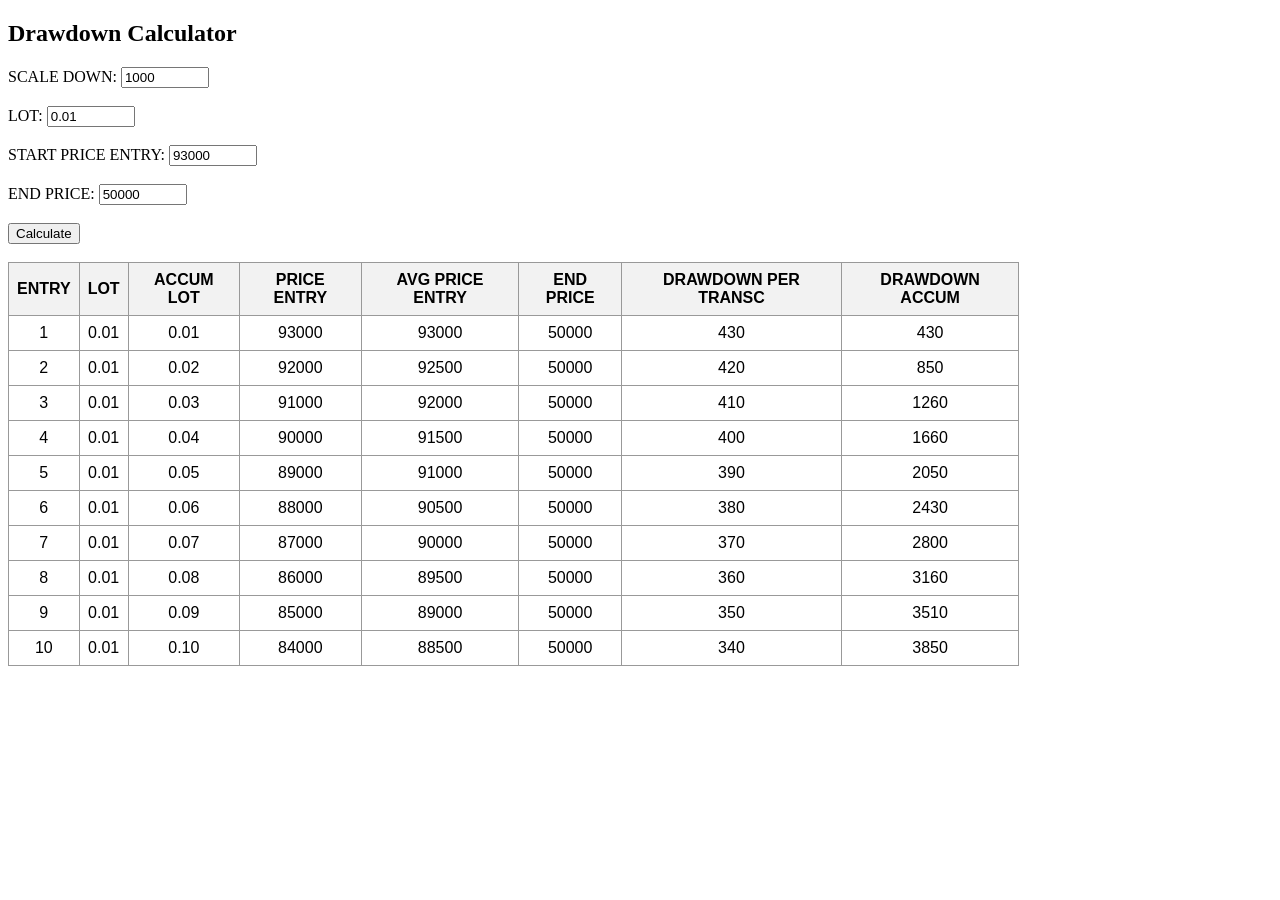
<file: kalkulator.html>
<!DOCTYPE html>
<html>
<head>
  <title>Drawdown Calculator</title>
  <style>
    table {
      border-collapse: collapse;
      width: 80%;
      font-family: Arial, sans-serif;
    }
    th, td {
      border: 1px solid #999;
      padding: 8px;
      text-align: center;
    }
    th {
      background-color: #f2f2f2;
    }
    input[type='number'] {
      width: 80px;
    }
  </style>
</head>
<body>
  <h2>Drawdown Calculator</h2>
  <form id="calcForm">
    <label>SCALE DOWN: <input type="number" id="scaleDown" value="1000"></label><br><br>
    <label>LOT: <input type="number" step="0.01" id="lot" value="0.01"></label><br><br>
    <label>START PRICE ENTRY: <input type="number" id="startPrice" value="93000"></label><br><br>
    <label>END PRICE: <input type="number" id="endPrice" value="50000"></label><br><br>
    <button type="button" onclick="calculateDrawdown()">Calculate</button>
  </form>

  <br>
  <table id="resultTable">
    <thead>
      <tr>
        <th>ENTRY</th><th>LOT</th><th>ACCUM LOT</th><th>PRICE ENTRY</th><th>AVG PRICE ENTRY</th><th>END PRICE</th><th>DRAWDOWN PER TRANSC</th><th>DRAWDOWN ACCUM</th>
      </tr>
    </thead>
    <tbody></tbody>
  </table>

  <script>
    function calculateDrawdown() {
      const scaleDown = parseFloat(document.getElementById('scaleDown').value);
      const lot = parseFloat(document.getElementById('lot').value);
      const startPrice = parseFloat(document.getElementById('startPrice').value);
      const endPrice = parseFloat(document.getElementById('endPrice').value);

      let tableBody = document.querySelector('#resultTable tbody');
      tableBody.innerHTML = '';

      let totalLot = 0;
      let totalPriceLot = 0;
      let drawdownAccum = 0;

      for (let i = 0; i < 10; i++) {
        const entry = i + 1;
        const priceEntry = startPrice - (scaleDown * i);
        totalLot += lot;
        totalPriceLot += lot * priceEntry;
        const avgPrice = totalPriceLot / totalLot;
        const ddPerTrans = ((priceEntry - endPrice) * lot);
        drawdownAccum += ddPerTrans;

        const row = `<tr>
          <td>${entry}</td>
          <td>${lot.toFixed(2)}</td>
          <td>${totalLot.toFixed(2)}</td>
          <td>${priceEntry}</td>
          <td>${avgPrice.toFixed(0)}</td>
          <td>${endPrice}</td>
          <td>${ddPerTrans.toFixed(0)}</td>
          <td>${drawdownAccum.toFixed(0)}</td>
        </tr>`;
        tableBody.innerHTML += row;
      }
    }

    window.onload = calculateDrawdown;
  </script>
</body>
</html>
</file>
